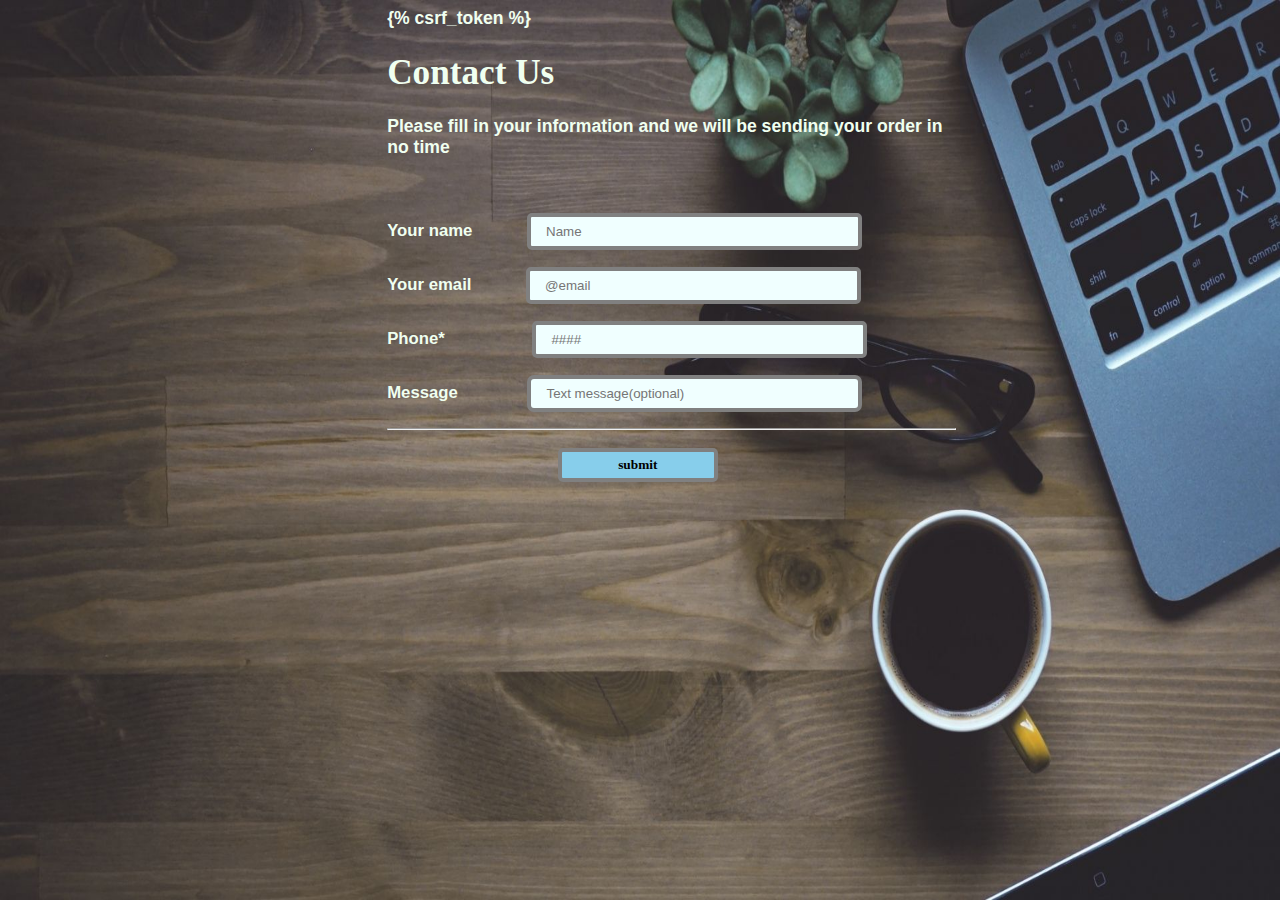
<file: templates/contact.html>
<html>
<head>
<title>Form designing</title>
<style>
 form {
    margin-left: 30%;
    margin-right:25%;
     font-size: 110%;
}
    #name{
        margin-left:50px;
        margin-right:10px;
        border: 4px solid grey;
         border-radius: 5px;
        background-color:azure;
         padding: 7px 15px;
    }
    #name1{
        margin-left: 83px;
        border: 4px solid grey;
         border-radius: 5px;
        background-color:azure;
       padding: 7px 15px;
    }
    #name2{
        margin-left: 50px;
        border: 4px solid grey;
         border-radius: 5px;
        background-color:azure;
       padding: 7px 15px;
    }
    #msg{
       margin-left: 65px ;
       border: 4px solid grey;
       border-radius: 7px;
       padding: 7px 15px;
       background-color:azure;
    }
    #button{
       border: 4px solid grey;
         border-radius: 5px;
      background-color:skyblue;
      width:160px;
      height:34px;
      padding: 5px;
      font-family:cursive;
       margin-left: 30%;
        margin-right: 30%;
    }
    body {
      background: url('/static/images/image8.jpg') round;
      color: HoneyDew;
      font-weight: bold;
      font-family: Arial, Helvetica, sans-serif;

}
</style>
</head>
<body text="black">
<form method="post" , action="">
    {% csrf_token %}
    <h1 style="font-family:comic sans ms"> Contact Us </h1>

    <p> Please fill in your information and we will be sending your order in no time</p>   <br>

    <p style="font-size:95%">Your name <input id="name" name="name" size="35" type="text" placeholder="Name"></p>

    <p style="font-size:95% ;  border-radius: 7px;" >Your email <input size="35" name="email" id="name2" type="email" placeholder="@email"> </p>

    <p style="font-size:95%">Phone* <input id="name1" name="phone" type="text" size="35" placeholder="####"
    </p>
    <p  style="font-size:95% " >Message
     <input id="msg" name="msg" type="text" size="35" placeholder="Text message(optional)">
    </p>
    <hr>
    <p>
    <button id="button" ><strong>submit</strong></button>
    </p>
</form>
</body>
</html>
</file>
